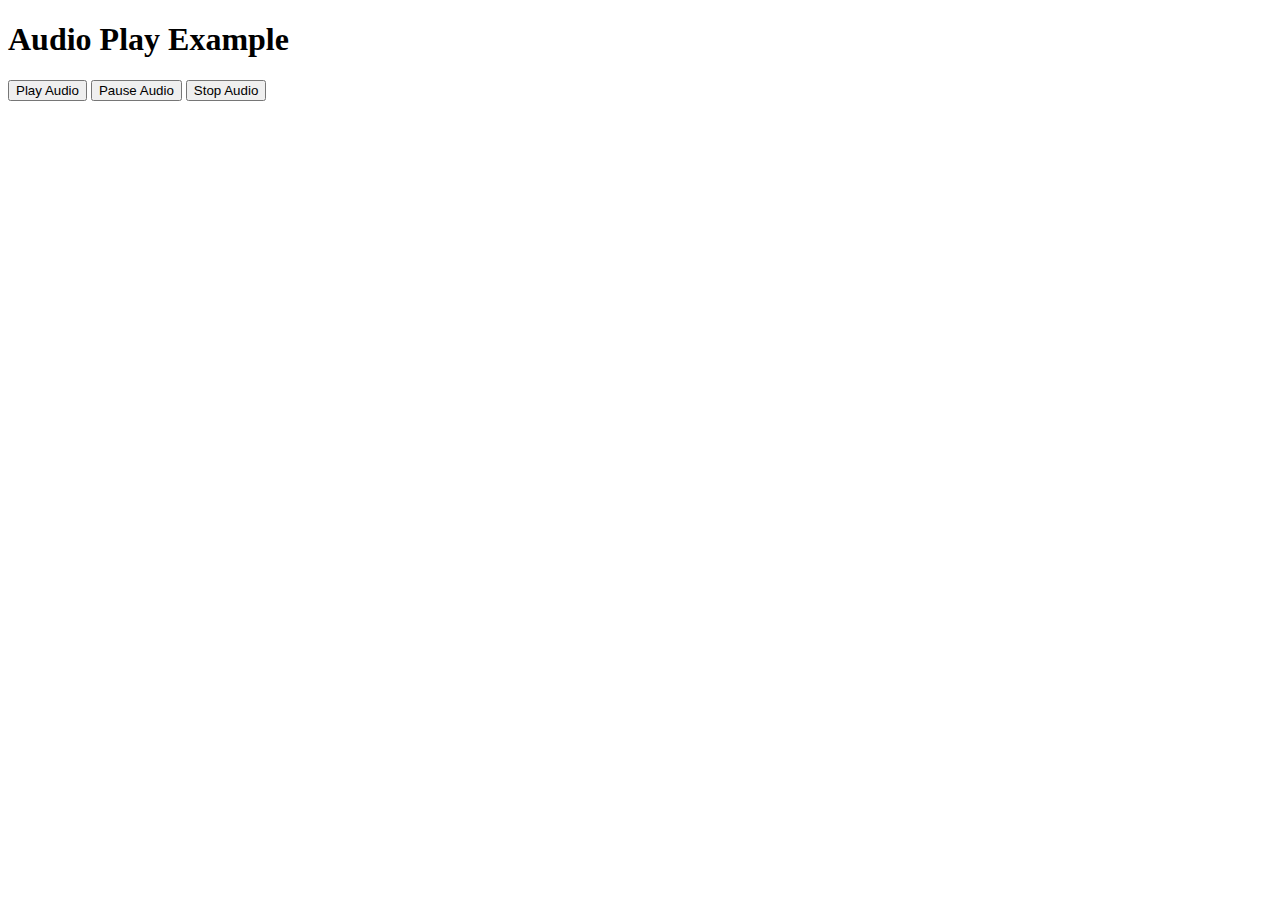
<file: test.html>
<!DOCTYPE html>
<html lang="en">
<head>
    <meta charset="UTF-8">
    <meta name="viewport" content="width=device-width, initial-scale=1.0">
    <title>Audio Play Example</title>
</head>
<body>
    <h1>Audio Play Example</h1>
    <button id="playAudio">Play Audio</button>
    <button id="pauseAudio">Pause Audio</button>
    <button id="stopAudio">Stop Audio</button>

    <script>
        // Define the audio file
        const playlist = [
            { title: "Song 1", file: "GUMAAN - Young Stunners _ Talha Anjum _ Talhah Yunus _ Prod. By Jokhay (Official Music Video).mp3" },
            { title: "Song 2", file: "song2.mp3" },
            { title: "Song 3", file: "song3.mp3" }
        ];

        // Play audio
        function playAudio() {
            File.play();
        }

        // Pause audio
        function pauseAudio() {
            audio.pause();
        }

        // Stop audio (pause and reset time)
        function stopAudio() {
            audio.pause();
            audio.currentTime = 0; // Reset to the beginning
        }

        // Event listeners for buttons
        document.getElementById('playAudio').addEventListener('click', playAudio);
        document.getElementById('pauseAudio').addEventListener('click', pauseAudio);
        document.getElementById('stopAudio').addEventListener('click', stopAudio);
    </script>
</body>
</html>
</file>
